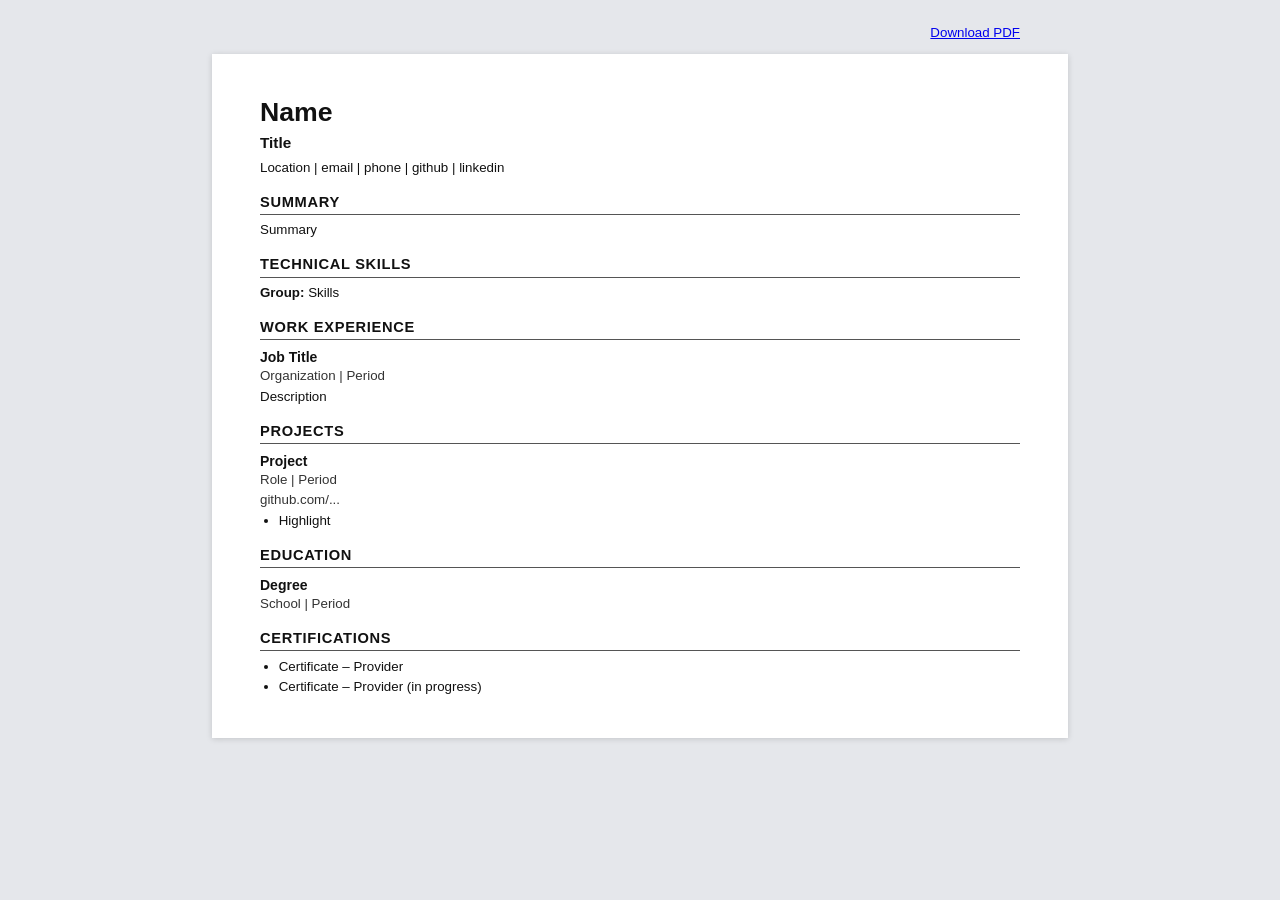
<file: src/main/resources/templates/resume.html>
<!DOCTYPE html>
<!--
  ATS-friendly resume: single column, plain fonts, no icons or photo.
  Served at /resume and rendered to PDF at /resume.pdf, both from portfolio.yml.
  Keep the CSS simple (CSS 2.1, no flexbox/grid): the PDF renderer is OpenHTMLtoPDF.
-->
<html xmlns:th="http://www.thymeleaf.org" lang="en" th:with="profile=${portfolio.profile}">
<head>
    <meta charset="UTF-8">
    <meta name="viewport" content="width=device-width, initial-scale=1.0">
    <title th:text="|${profile.name} - Resume|">Resume</title>
    <meta name="author" th:content="${profile.name}">
    <meta name="subject" th:content="${profile.title}">
    <style>
        @page {
            size: A4;
            margin: 16mm 16mm 14mm 16mm;
        }

        body {
            font-family: Helvetica, Arial, sans-serif;
            font-size: 10pt;
            line-height: 1.35;
            color: #111;
            margin: 0;
        }

        h1 {
            font-size: 20pt;
            margin: 0;
        }

        .headline {
            font-size: 11.5pt;
            font-weight: bold;
            margin: 2pt 0 4pt 0;
        }

        .contact {
            margin: 0;
        }

        .contact a {
            color: #111;
            text-decoration: none;
        }

        h2 {
            font-size: 11pt;
            text-transform: uppercase;
            letter-spacing: 0.5pt;
            border-bottom: 1px solid #555;
            padding-bottom: 1pt;
            margin: 12pt 0 5pt 0;
        }

        h3 {
            font-size: 10.5pt;
            margin: 6pt 0 0 0;
        }

        .meta {
            margin: 0 0 2pt 0;
            color: #333;
        }

        p {
            margin: 0 0 3pt 0;
        }

        ul {
            margin: 2pt 0 0 0;
            padding-left: 14pt;
        }

        li {
            margin-bottom: 1.5pt;
        }

        .entry {
            page-break-inside: avoid;
        }

        @media screen {
            body {
                background: #e5e7eb;
                padding: 24px 16px;
            }

            .page {
                background: #fff;
                max-width: 760px;
                margin: 0 auto;
                padding: 40px 48px;
                box-shadow: 0 1px 6px rgba(0, 0, 0, 0.15);
            }

            .download {
                max-width: 760px;
                margin: 0 auto 12px auto;
                text-align: right;
                font-size: 10pt;
            }
        }

        @media print {
            .download {
                display: none;
            }
        }
    </style>
</head>
<body>

<div class="download"><a href="/resume.pdf">Download PDF</a></div>

<div class="page">

    <h1 th:text="${profile.name}">Name</h1>
    <p class="headline" th:text="${profile.title}">Title</p>
    <p class="contact">
        <th:block th:text="${profile.location}">Location</th:block> |
        <a th:href="|mailto:${profile.email}|" th:text="${profile.email}">email</a> |
        <th:block th:text="${profile.phone}">phone</th:block> |
        <a th:href="${profile.github}" th:text="${profile.githubLabel()}">github</a><th:block th:if="${profile.linkedin}"> |
        <a th:href="${profile.linkedin}" th:text="${profile.linkedinLabel()}">linkedin</a></th:block>
    </p>

    <h2>Summary</h2>
    <p th:text="${profile.summary}">Summary</p>

    <h2>Technical Skills</h2>
    <p th:each="group : ${portfolio.skills}">
        <strong th:text="|${group.name}:|">Group:</strong>
        <th:block th:text="${#strings.listJoin(group.items, ', ')}">Skills</th:block>
    </p>

    <h2>Work Experience</h2>
    <div class="entry" th:each="job : ${portfolio.experience}">
        <h3 th:text="${job.title}">Job Title</h3>
        <p class="meta" th:text="${job.organization} + ' | ' + ${job.period}">Organization | Period</p>
        <p th:text="${job.description}">Description</p>
    </div>

    <h2>Projects</h2>
    <div class="entry" th:each="project : ${portfolio.projects}">
        <h3 th:text="${project.name}">Project</h3>
        <p class="meta" th:text="${project.role} + ' | ' + ${project.period}">Role | Period</p>
        <p class="meta" th:if="${project.github}"><a th:href="${project.github}" th:text="${#strings.replace(project.github, 'https://', '')}">github.com/...</a></p>
        <ul>
            <li th:each="highlight : ${project.highlights}" th:text="${highlight}">Highlight</li>
        </ul>
    </div>

    <h2>Education</h2>
    <div class="entry" th:each="school : ${portfolio.education}">
        <h3 th:text="${school.degree}">Degree</h3>
        <p class="meta" th:text="${school.school} + ' | ' + ${school.period}">School | Period</p>
    </div>

    <h2>Certifications</h2>
    <ul>
        <li th:each="cert : ${portfolio.completedCertifications()}" th:text="|${cert.name} – ${cert.provider}|">Certificate – Provider</li>
        <li th:each="cert : ${portfolio.inProgressCertifications()}" th:text="|${cert.name} – ${cert.provider} (in progress)|">Certificate – Provider (in progress)</li>
    </ul>

</div>

</body>
</html>
</file>
